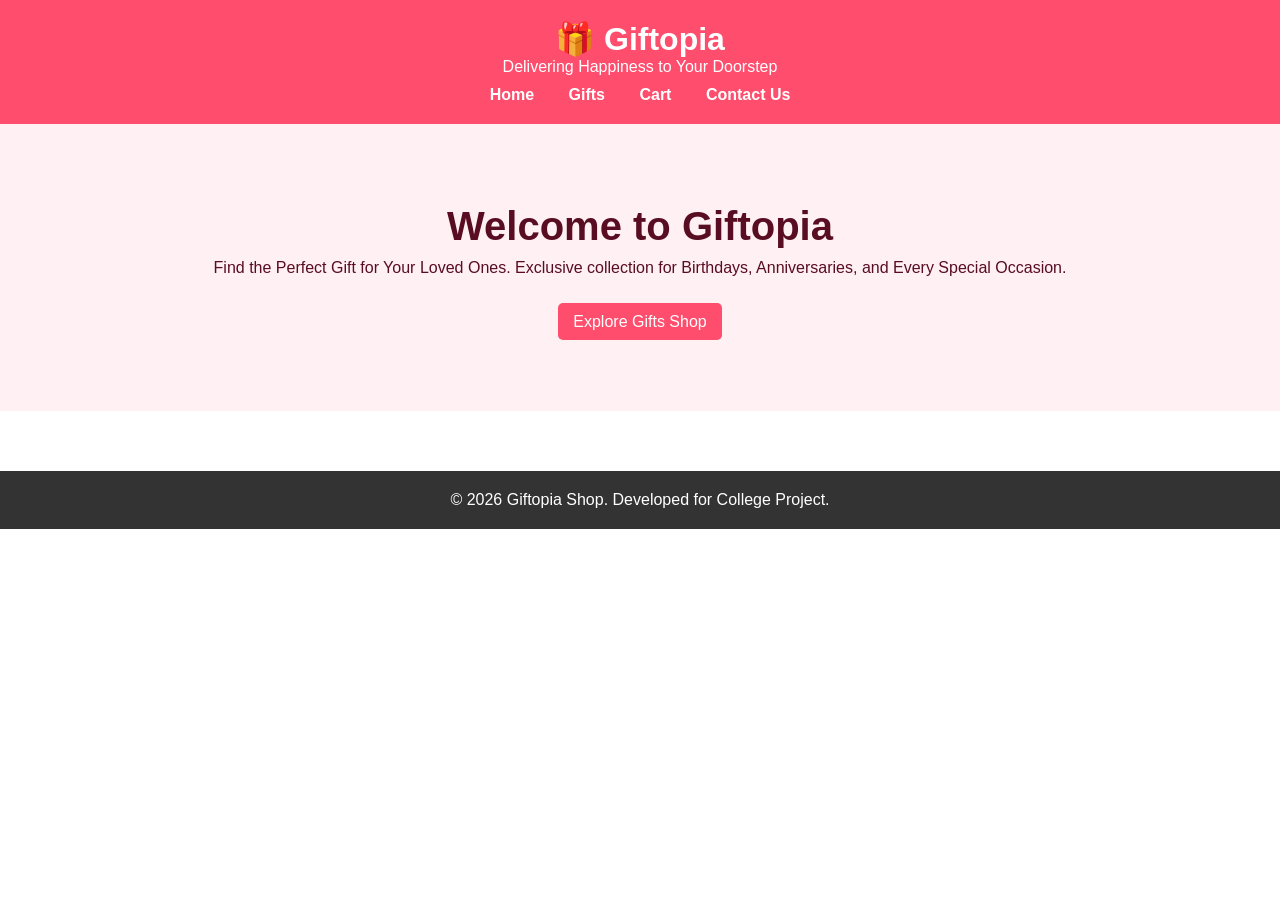
<file: index.html>
<!DOCTYPE html>
<html lang="en">
<head>
    <meta charset="UTF-8">
    <meta name="viewport" content="width=device-width, initial-scale=1.0">
    <title>Giftopia - Home</title>
    <link rel="stylesheet" href="style.css">
</head>
<body>
    <header>
        <h1>🎁 Giftopia</h1>
        <p>Delivering Happiness to Your Doorstep</p>
        <nav>
            <a href="index.html">Home</a>
            <a href="gifts.html">Gifts</a>
            <a href="cart.html">Cart</a>
            <a href="contact.html">Contact Us</a>
        </nav>
    </header>

    <section class="hero">
        <h1>Welcome to Giftopia</h1>
        <p>Find the Perfect Gift for Your Loved Ones. Exclusive collection for Birthdays, Anniversaries, and Every Special Occasion.</p>
        <br><br>
        <a href="gifts.html" class="btn" style="text-decoration:none;">Explore Gifts Shop</a>
    </section>

    <footer>
        <p>&copy; 2026 Giftopia Shop. Developed for College Project.</p>
    </footer>
</body>
</html>
</file>
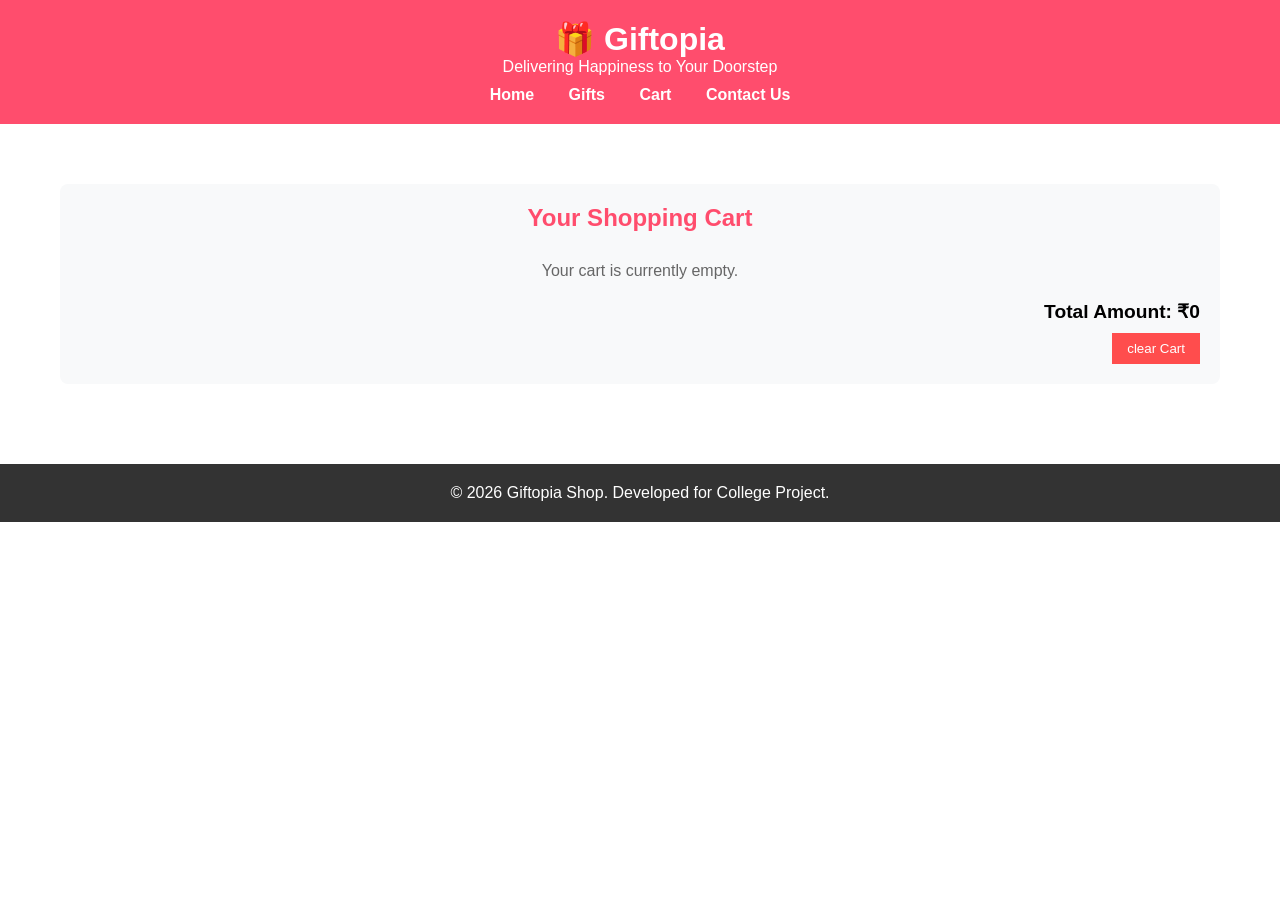
<file: cart.html>
<!DOCTYPE html>
<html lang="en">
<head>
    <meta charset="UTF-8">
    <meta name="viewport" content="width=device-width, initial-scale=1.0">
    <title>Giftopia - Shopping Cart</title>
    <link rel="stylesheet" href="style.css">
</head>
<body>
    <header>
        <h1>🎁 Giftopia</h1>
        <p>Delivering Happiness to Your Doorstep</p>
        <nav>
            <a href="index.html">Home</a>
            <a href="gifts.html">Gifts</a>
            <a href="cart.html">Cart</a>
            <a href="contact.html">Contact Us</a>
        </nav>
    </header>

    <main class="container">
        <section class="cart-section">
            <h2 class="section-title">Your Shopping Cart</h2>
            <div id="cart-items">
                </div>
            <div style="margin-top: 20px; text-align: right; font-size: 1.2rem; font-weight: bold;">
                Total Amount: ₹<span id="cart-total">0</span>
            </div>
            <div style="text-align: right;margin-top: 10px;">
                <button onclick="clearWholeCart()" style="background-color: #ff4d4d; color: white; border: none; padding: 8px 15px; cursor: pointer; border-radius: 4px: font-weight:bold;">clear Cart</button>
            </div>
        </section>
    </main>

    <footer>
        <p>&copy; 2026 Giftopia Shop. Developed for College Project.</p>
    </footer>
    <script src="script.js"></script>
</body>
</html>
</file>
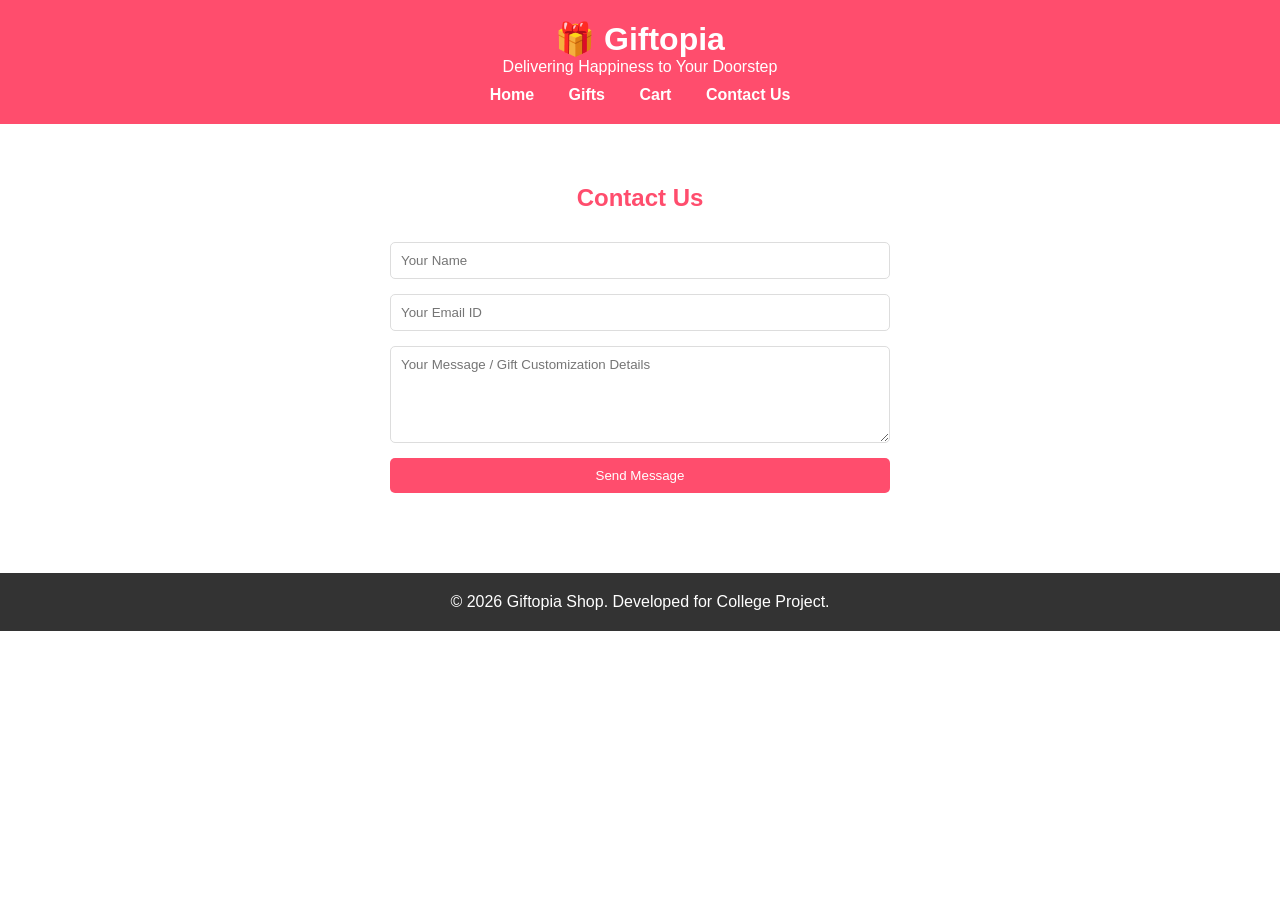
<file: contact.html>
<!DOCTYPE html>
<html lang="en">
<head>
    <meta charset="UTF-8">
    <meta name="viewport" content="width=device-width, initial-scale=1.0">
    <title>Giftopia - Contact Us</title>
    <link rel="stylesheet" href="style.css">
</head>
<body>
    <header>
        <h1>🎁 Giftopia</h1>
        <p>Delivering Happiness to Your Doorstep</p>
        <nav>
            <a href="index.html">Home</a>
            <a href="gifts.html">Gifts</a>
            <a href="cart.html">Cart</a>
            <a href="contact.html">Contact Us</a>
        </nav>
    </header>

    <main class="container">
        <h2 class="section-title">Contact Us</h2>
        <form class="contact-form" onsubmit="event.preventDefault(); alert('Your message has been sent successfully!');">
            <input type="text" placeholder="Your Name" required>
            <input type="email" placeholder="Your Email ID" required>
            <textarea rows="5" placeholder="Your Message / Gift Customization Details" required></textarea>
            <button type="submit" class="btn">Send Message</button>
        </form>
    </main>

    <footer>
        <p>&copy; 2026 Giftopia Shop. Developed for College Project.</p>
    </footer>
</body>
</html>
</file>
<file: style.css>
* { 
    box-sizing: border-box; 
    margin: 0; 
    padding: 0; 
    font-family: 'Segoe UI', Tahoma, Geneva, Verdana, sans-serif; 
}
header { 
    background-color: #ff4d6d; 
    color: white; 
    padding: 20px; 
    text-align: center; 
    position: sticky; 
    top: 0; 
    z-index: 100; 
}
nav {
    margin-top: 10px;
}
nav a { 
    color: white; 
    margin: 0 15px; 
    text-decoration: none; 
    font-weight: bold; 
}
nav a:hover {
    text-decoration: underline;
}

.hero { 
    background: #fff0f3; 
    padding: 80px 20px; 
    text-align: center; 
    color: #590d22; 
}
.hero h1 { 
    font-size: 2.5rem; 
    margin-bottom: 10px; 
}

.container { 
    max-width: 1200px; 
    margin: 40px auto; 
    padding: 20px; 
}
.section-title { 
    text-align: center; 
    color: #ff4d6d; 
    margin-bottom: 30px; 
}

/* Search Bar Design */
.search-container {
    text-align: center; 
    margin-bottom: 30px;
}
.search-container input {
    padding: 12px 20px; 
    width: 80%; 
    max-width: 500px; 
    border: 2px solid #ff4d6d; 
    border-radius: 25px; 
    outline: none; 
    font-size: 1rem;
}

/* Product Grid */
.products-grid { 
    display: grid; 
    grid-template-columns: repeat(auto-fit, minmax(250px, 1fr)); 
    gap: 20px; 
}
.product-card { 
    border: 1px solid #ddd; 
    padding: 15px; 
    text-align: center; 
    border-radius: 8px; 
    transition: 0.3s; 
    background: white; 
}
.product-card:hover { 
    transform: translateY(-5px); 
    box-shadow: 0 5px 15px rgba(0,0,0,0.1); 
}
.product-card img { 
    max-width: 100%; 
    height: 200px; 
    object-fit: cover; 
    border-radius: 5px; 
}
.product-card h3 { 
    margin: 15px 0 10px; 
    color: #333; 
}
.product-card p { 
    color: #ff4d6d; 
    font-weight: bold; 
    margin-bottom: 15px; 
}
.btn { 
    background: #ff4d6d; 
    color: white; 
    padding: 10px 15px; 
    border: none; 
    border-radius: 5px; 
    cursor: pointer; 
}
.btn:hover { 
    background: #c9184a; 
}

/* Cart Section */
.cart-section { 
    background: #f8f9fa; 
    padding: 20px; 
    border-radius: 8px; 
}
.cart-item { 
    display: flex; 
    justify-content: space-between; 
    padding: 10px 0; 
    border-bottom: 1px solid #ddd; 
}

/* Contact Form */
.contact-form { 
    max-width: 500px; 
    margin: 0 auto; 
    display: flex; 
    flex-direction: column; 
    gap: 15px; 
}
.contact-form input, .contact-form textarea { 
    padding: 10px; 
    border: 1px solid #ddd; 
    border-radius: 5px; 
}

footer { 
    background: #333; 
    color: white; 
    text-align: center; 
    padding: 20px; 
    margin-top: 60px; 
}
</file>
